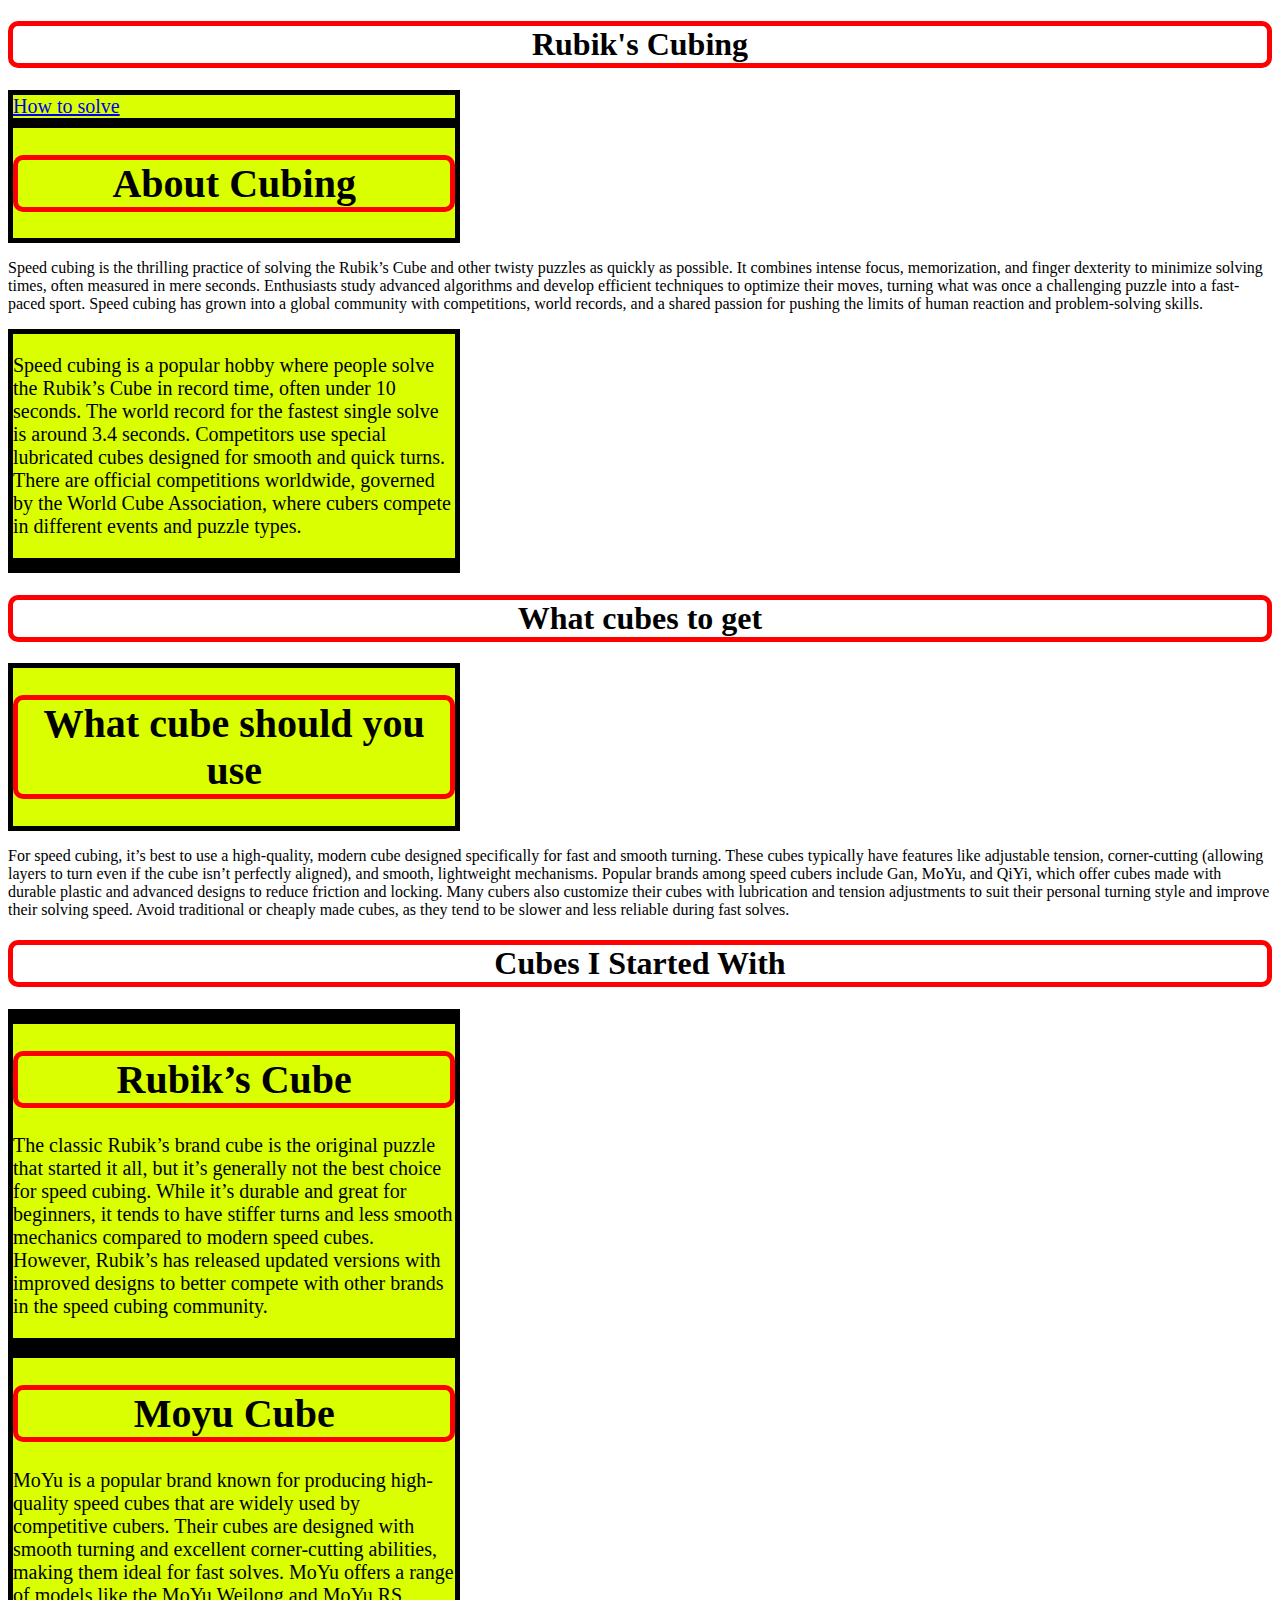
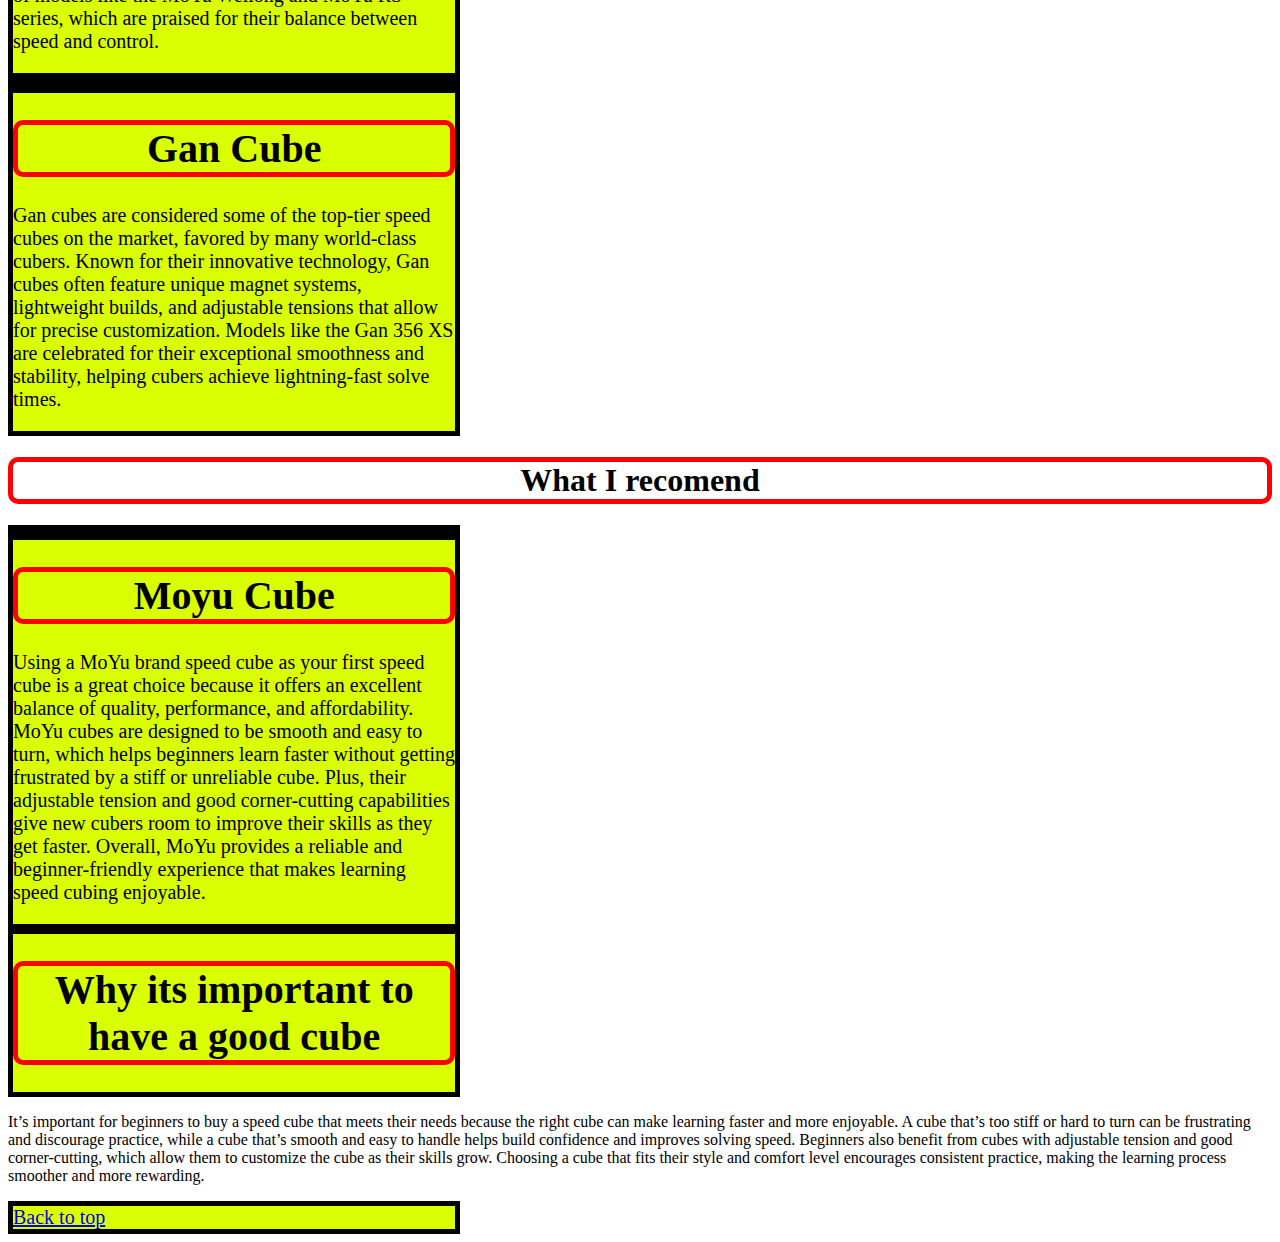
<file: index.html>
<!DOCTYPE html>
<html lang="en">
<head>
    <meta charset="UTF-8">
    <meta name="viewport" content="width=device-width, initial-scale=1.0">
    <link rel="stylesheet" href="style.css">
    <title>Website</title>
</head>
<body>
    <h1 class="title">Rubik's Cubing</h1>
    <div class="navbar">
            <a href="how_to_solve.html">How to solve</a>
    </div>
    <section class="paragraph">
        <div class="paragraph-title">
            <h1>About Cubing</h1>
        </div>
        <p class="p-text">Speed cubing is the thrilling practice of solving the Rubik’s Cube and other twisty puzzles as quickly as possible. It combines intense focus, memorization, and finger dexterity to minimize solving times, often measured in mere seconds. Enthusiasts study advanced algorithms and develop efficient techniques to optimize their moves, turning what was once a challenging puzzle into a fast-paced sport. Speed cubing has grown into a global community with competitions, world records, and a shared passion for pushing the limits of human reaction and problem-solving skills.</p>
    </section>
    <section class="two-column">
        <div class="info">
            <p class="p-info">Speed cubing is a popular hobby where people solve the Rubik’s Cube in record time, often under 10 seconds. The world record for the fastest single solve is around 3.4 seconds. Competitors use special lubricated cubes designed for smooth and quick turns. There are official competitions worldwide, governed by the World Cube Association, where cubers compete in different events and puzzle types.</p>
        </div>
        <div class="about-cubing-img">
        </div>
    </section>
    <section class="hero-image">
        <h1 class="hero-text">
            What cubes to get
        </h1>
    </section>
    <section class="paragraph">
        <div class="paragraph-title">
            <h1>What cube should you use</h1>
        </div>
        <p class="p-text">For speed cubing, it’s best to use a high-quality, modern cube designed specifically for fast and smooth turning. These cubes typically have features like adjustable tension, corner-cutting (allowing layers to turn even if the cube isn’t perfectly aligned), and smooth, lightweight mechanisms. Popular brands among speed cubers include Gan, MoYu, and QiYi, which offer cubes made with durable plastic and advanced designs to reduce friction and locking. Many cubers also customize their cubes with lubrication and tension adjustments to suit their personal turning style and improve their solving speed. Avoid traditional or cheaply made cubes, as they tend to be slower and less reliable during fast solves.</p>
    </section>
        <h1 class="title">Cubes I Started With</h1>
    <section class="two-column">
        <div class="rubiks-img">
        </div>
        <div class="info">
            <h1 class="info-title">Rubik’s Cube</h1>
            <p class="p-info">The classic Rubik’s brand cube is the original puzzle that started it all, but it’s generally not the best choice for speed cubing. While it’s durable and great for beginners, it tends to have stiffer turns and less smooth mechanics compared to modern speed cubes. However, Rubik’s has released updated versions with improved designs to better compete with other brands in the speed cubing community.</p>
        </div>
    </section>
    <section class="two-column">
        <div class="moyu-img">
        </div>
        <div class="info">
            <h1 class="info-title">Moyu Cube</h1>
            <p class="p-info">MoYu is a popular brand known for producing high-quality speed cubes that are widely used by competitive cubers. Their cubes are designed with smooth turning and excellent corner-cutting abilities, making them ideal for fast solves. MoYu offers a range of models like the MoYu Weilong and MoYu RS series, which are praised for their balance between speed and control.</p>
        </div>
    </section>
    <section class="two-column">
        <div class="gan-img">
        </div>
        <div class="info">
            <h1 class="info-title">Gan Cube</h1>
            <p class="p-info">Gan cubes are considered some of the top-tier speed cubes on the market, favored by many world-class cubers. Known for their innovative technology, Gan cubes often feature unique magnet systems, lightweight builds, and adjustable tensions that allow for precise customization. Models like the Gan 356 XS are celebrated for their exceptional smoothness and stability, helping cubers achieve lightning-fast solve times.</p>
        </div>
    </section>
        <h1 class="title">What I recomend</h1>
    <section class="two-column">
        <div class="moyu2-img">
        </div>
        <div class="info">
            <h1 class="info-title">Moyu Cube</h1>
            <p class="p-info">Using a MoYu brand speed cube as your first speed cube is a great choice because it offers an excellent balance of quality, performance, and affordability. MoYu cubes are designed to be smooth and easy to turn, which helps beginners learn faster without getting frustrated by a stiff or unreliable cube. Plus, their adjustable tension and good corner-cutting capabilities give new cubers room to improve their skills as they get faster. Overall, MoYu provides a reliable and beginner-friendly experience that makes learning speed cubing enjoyable.</p>
        </div>
    </section>
    <section class="paragraph">
        <div class="paragraph-title">
            <h1>Why its important to have a good cube</h1>
        </div>
        <p class="p-text">It’s important for beginners to buy a speed cube that meets their needs because the right cube can make learning faster and more enjoyable. A cube that’s too stiff or hard to turn can be frustrating and discourage practice, while a cube that’s smooth and easy to handle helps build confidence and improves solving speed. Beginners also benefit from cubes with adjustable tension and good corner-cutting, which allow them to customize the cube as their skills grow. Choosing a cube that fits their style and comfort level encourages consistent practice, making the learning process smoother and more rewarding.</p>
    </section>
    <div class="navbar">
    <a href="index.html">Back to top</a>
    </div>
</body>
</html>
</file>
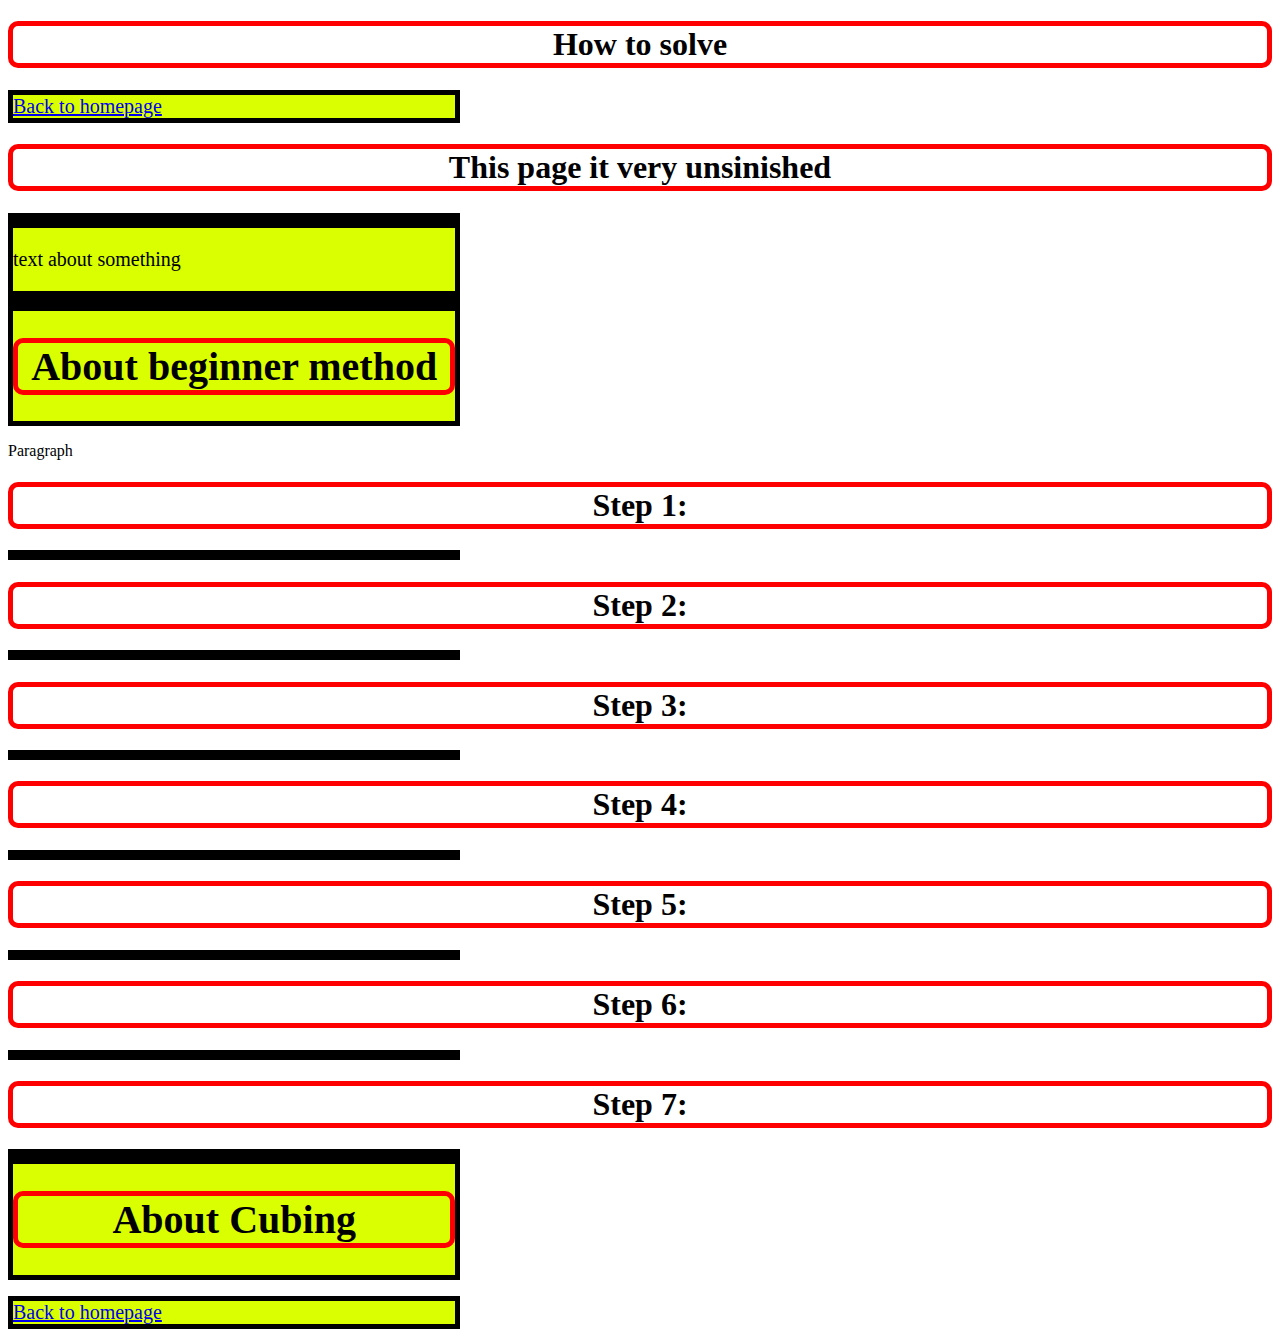
<file: how_to_solve.html>
<!DOCTYPE html>
<html lang="en">
<head>
    <meta charset="UTF-8">
    <meta name="viewport" content="width=device-width, initial-scale=1.0">
    <link rel="stylesheet" href="style.css">
    <title>How To Solve</title>
</head>
<body>
    <section class="hero-image2">
        <h1 class="hero-text2">
            How to solve
        </h1>
    </section>
    <div class="navbar">
        <a href="index.html">Back to homepage</a>
    </div>
    <h1 class="unfinished">This page it very unsinished</h1>
    <section class="two-column">
        <div class="img">
        </div>
        <div class="info">
            <p>text about something</p>
        </div>
    </section>
    <div class="img"></div>
    <section class="paragraph">
        <div class="paragraph-title">
            <h1>About beginner method</h1>
        </div>
        <p>Paragraph</p>
    </section>
    <section class="title">
        <h1>Step 1: </h1>
    </section>
    <div class="img"></div>
    <section class="title">
        <h1>Step 2: </h1>
    </section>
    <div class="img"></div>
    <section class="title">
        <h1>Step 3: </h1>
    </section>
    <div class="img"></div>
    <section class="title">
        <h1>Step 4: </h1>
    </section>
    <div class="img"></div>
    <section class="title">
        <h1>Step 5: </h1>
    </section>
    <div class="img"></div>
    <section class="title">
        <h1>Step 6: </h1>
    </section>
    <div class="img"></div>
    <section class="title">
        <h1>Step 7: </h1>
    </section>
    <div class="img"></div>
    <section class="paragraph">
        <div class="paragraph-title">
            <h1>About Cubing</h1>
        </div>
        <p class="p-text"></p>
    </section>
    <div class="navbar">
        <a href="index.html">Back to homepage</a>
    </div>
</body>
</html>
</file>
<file: style.css>
h1 {
    text-align: center;
    border: 5px solid rgb(255, 0, 0);
    border-radius: 10px;
}
div {
    background: rgb(217, 255, 0);
    font-size: 20px;
    border: 5px solid;
    text-align: left;
    width: 35%;
}
</file>
